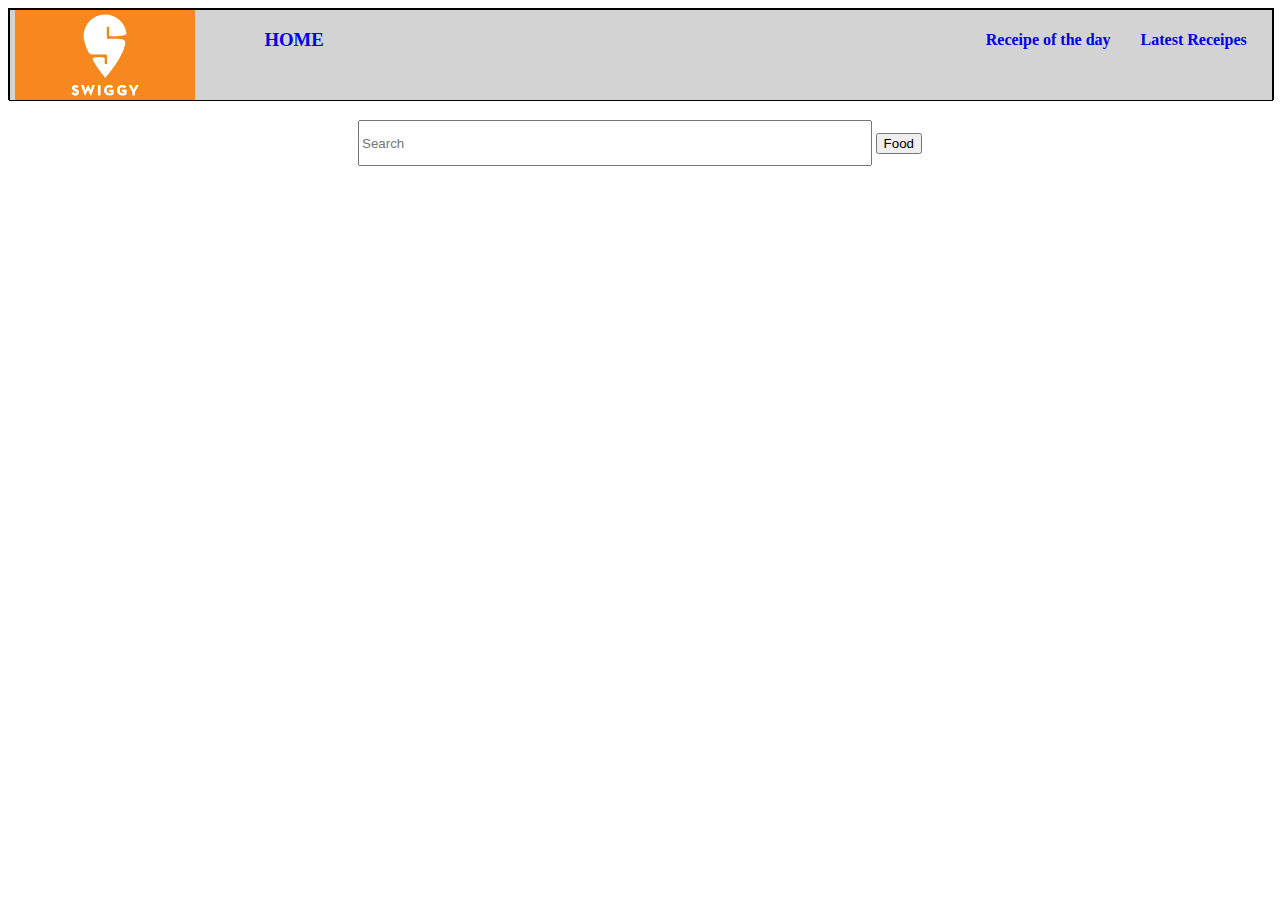
<file: assignment/index.html>
<!DOCTYPE html>
<html lang="en">
<head>
    <meta charset="UTF-8">
    <meta http-equiv="X-UA-Compatible" content="IE=edge">
    <meta name="viewport" content="width=device-width, initial-scale=1.0">
    <title>Document</title>
    <link rel="stylesheet" href="./styles/navbar.css">
    <style>
   #searching{
       text-align: center;
       margin-top:20px;
   }
   #search{
       width:40%;
       height:40px;
       
   }
   #button{
       margin: auto;

   }
    </style>
</head>
<body>
<div id="navbar"></div>
 
<div id="searching">
    <input type="text" id="search" placeholder="Search">
    <button  id="button">Food</button>
</div>
<div id="body"></div>
</body>
</html>




<script type="module" src="./scripts/index.js"></script>
</file>
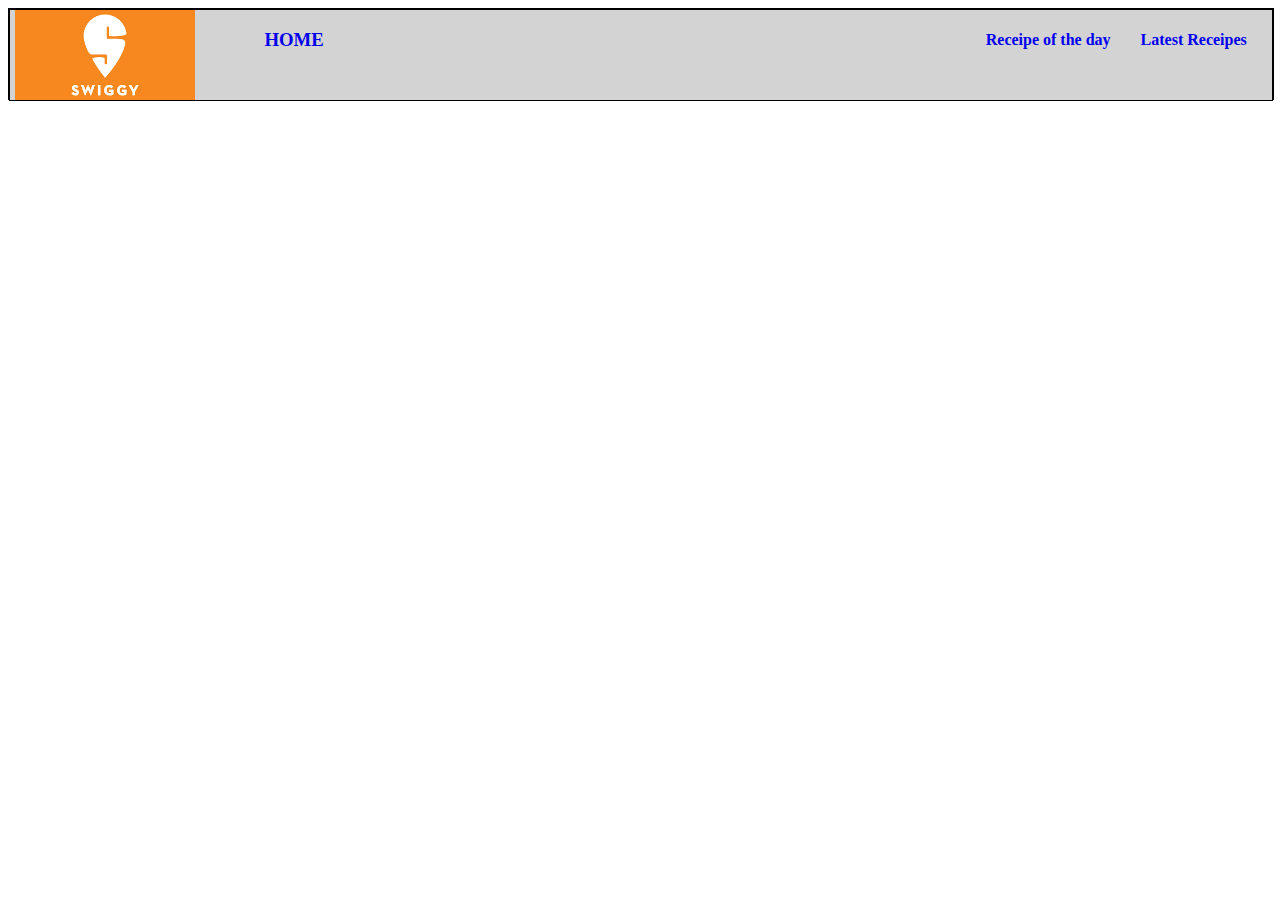
<file: assignment/receipeofday.html>
<!DOCTYPE html>
<html lang="en">
<head>
    <meta charset="UTF-8">
    <meta http-equiv="X-UA-Compatible" content="IE=edge">
    <meta name="viewport" content="width=device-width, initial-scale=1.0">
    <title>Document</title>
    <link rel="stylesheet" href="./styles/navbar.css">
</head>
<body>
    <div id="navbar"></div>
    <div id="body"></div>
</body>
</html>

<script type="module">
  let body = document.getElementById("body");
  let header = document.getElementById("navbar");

    import navbar from "./components/navbar.js"
    import {getdata,append} from  "./scripts/fetchappend.js";
     
     header.innerHTML = navbar()

      

     

       let response = await getdata (`https://www.themealdb.com/api/json/v1/1/random.php`);
       console.log(response)

        
       append(response,body)



    </script>
</file>
<file: assignment/styles/navbar.css>
#navbar{
    width: 100%;
    height:90px;
    border:1px solid black;
    display:flex;
     justify-content:space-between;
     background-color: lightgray;
 }
#first{
    width:30%;
    height:90px;
    display:flex;
    justify-content:space-around;
    margin-left: -30px;
   
}
#second{
 /* border:1px solid black; */
    display:flex;
    justify-content:space-around;
    gap:30px;
    margin-right: 2%;
    
}
a{
    text-decoration: none;
}


#body > div{
    margin:auto;
    margin-top:4%;
}
#div{
    display:flex;
    width:100%;
    height:400px;
    gap:50px;
    background-color: lightgray;
}
#innerdiv{
    overflow:hidden;
    gap:10px;
}
</file>
